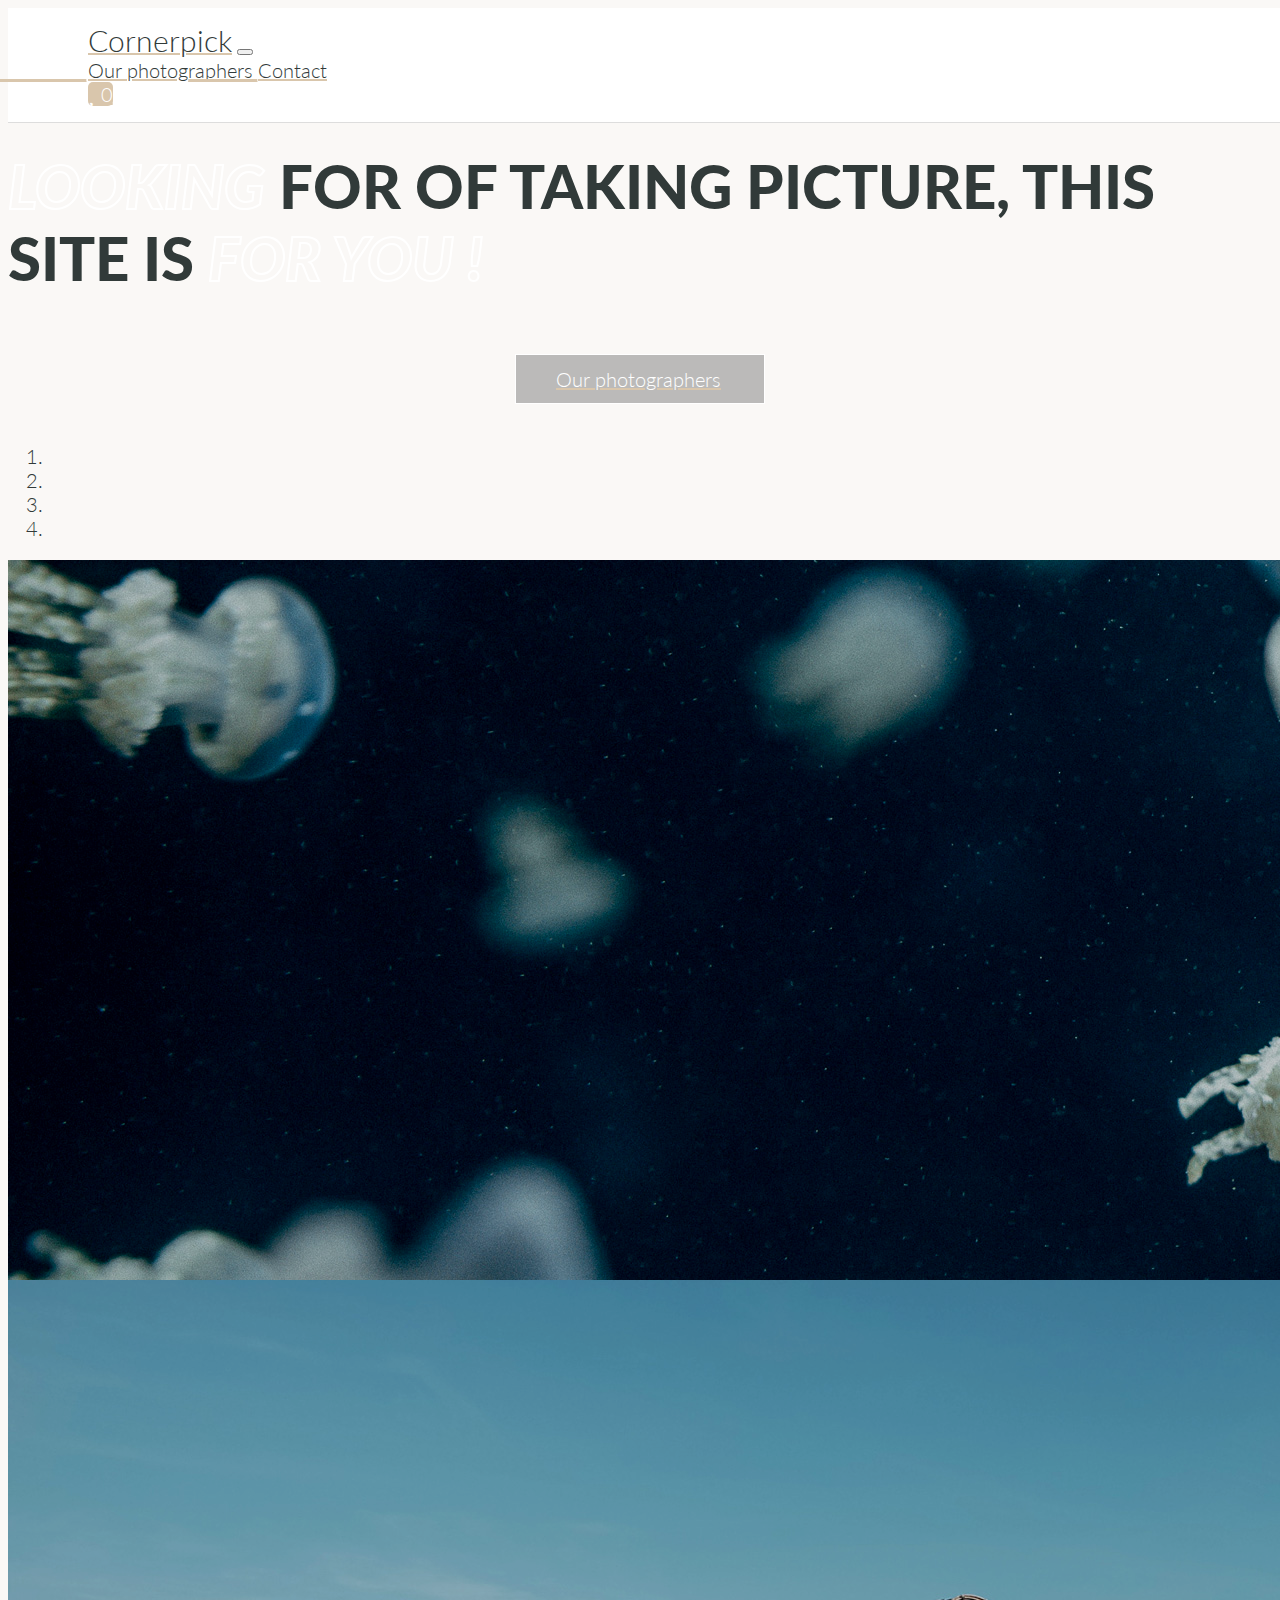
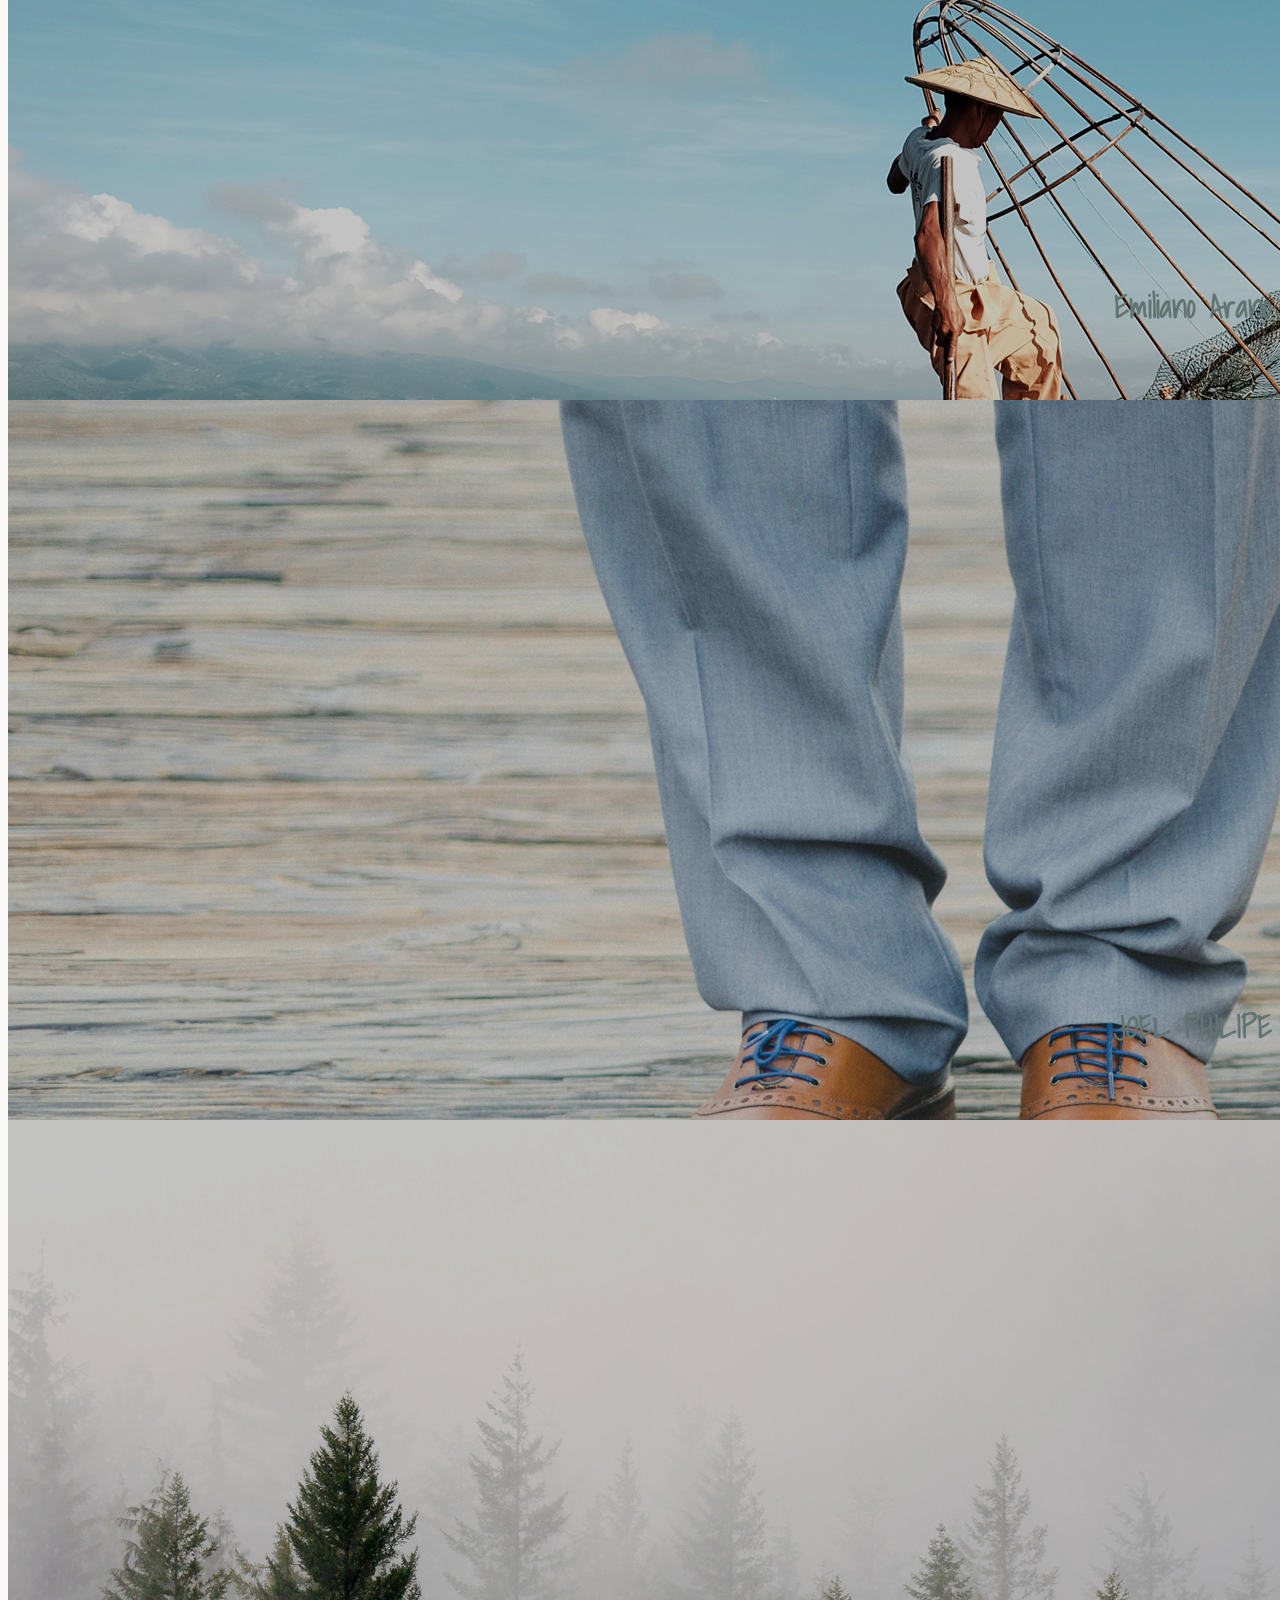
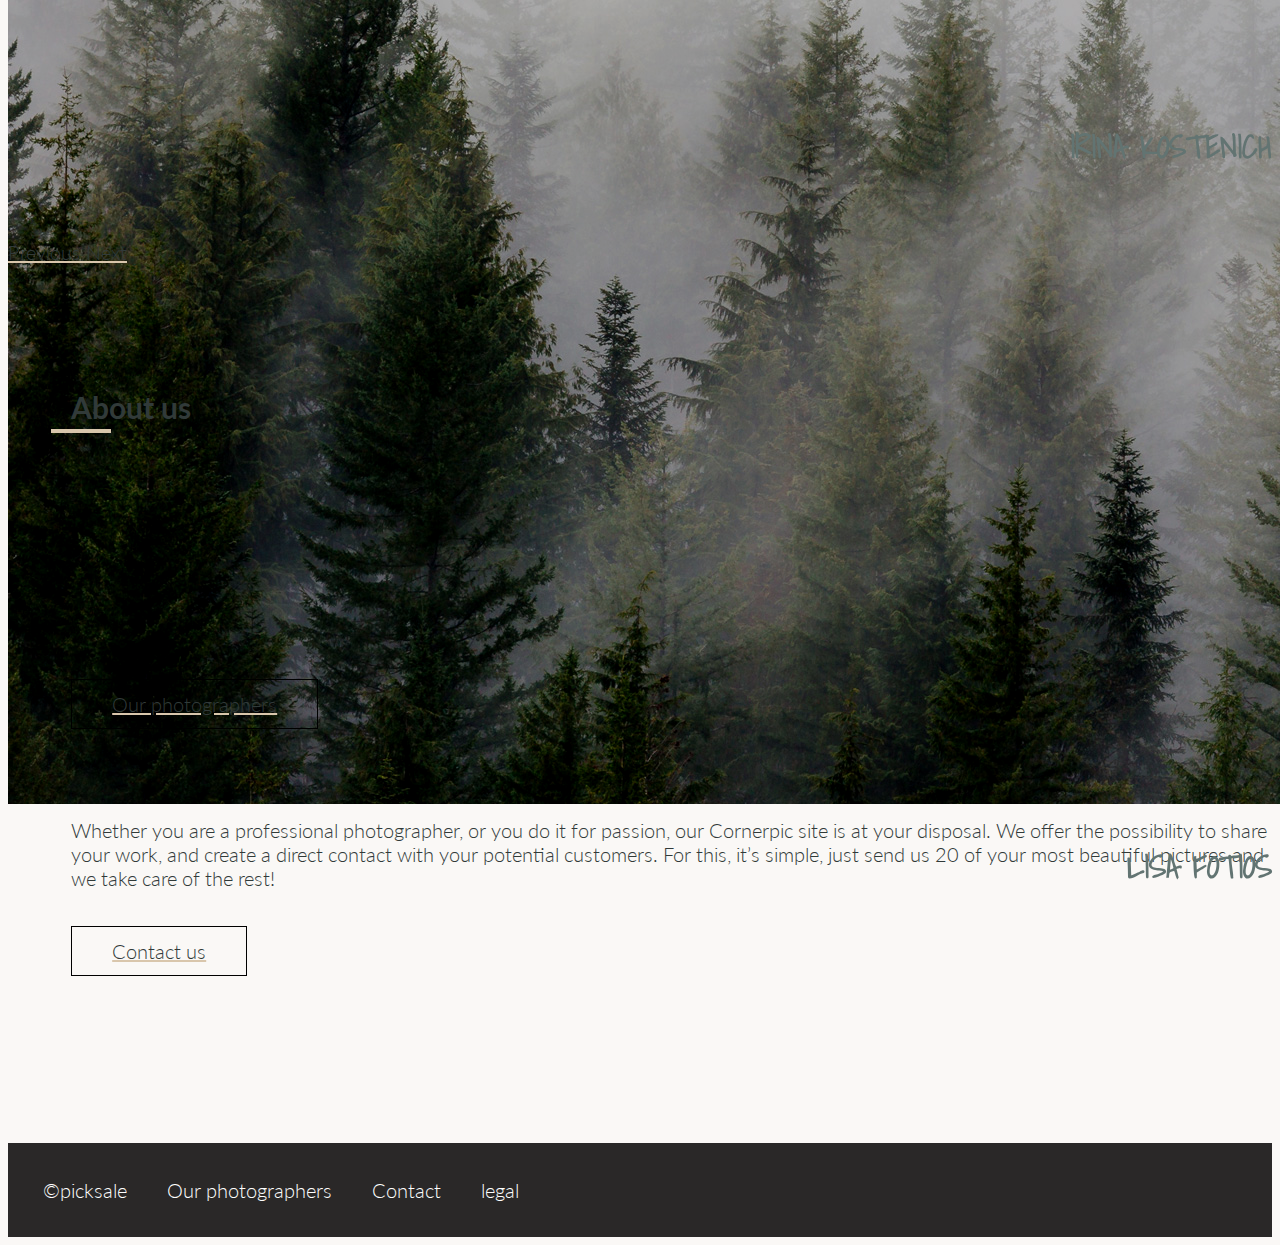
<file: index.html>
<!DOCTYPE html>
<html lang="en">

<head>
      <meta charset="UTF-8">
      <meta name="viewport" content="width=device-width, initial-scale=1.0">
      <link href="https://fonts.googleapis.com/css?family=Shadows+Into+Light" rel="stylesheet">
      <link href="https://fonts.googleapis.com/css?family=Lato:100,200,300,300i,400,400i,900" rel="stylesheet">
      <link rel="stylesheet" href="https://use.fontawesome.com/releases/v5.3.1/css/all.css" integrity="sha384-mzrmE5qonljUremFsqc01SB46JvROS7bZs3IO2EmfFsd15uHvIt+Y8vEf7N7fWAU"
            crossorigin="anonymous">
      <link rel="stylesheet" href="https://stackpath.bootstrapcdn.com/bootstrap/4.1.3/css/bootstrap.min.css" integrity="sha384-MCw98/SFnGE8fJT3GXwEOngsV7Zt27NXFoaoApmYm81iuXoPkFOJwJ8ERdknLPMO"
            crossorigin="anonymous">
      <link rel="stylesheet" type="text/css" href="stylecopy.css" />
      <title>Cornerpick</title>
</head>

<body>
      <header>
            <nav class="navbar navbar-padding navbar-expand-lg navbar-light bg-light">
                  <a class="navbar-brand" href="#"><span class="logo">Cornerpick</span></a>
                  <button class="navbar-toggler" type="button" data-toggle="collapse" data-target="#navbarNavAltMarkup"
                        aria-controls="navbarNavAltMarkup" aria-expanded="false" aria-label="Toggle navigation">
                        <span class="navbar-toggler-icon"></span>
                  </button>
                  <div class="collapse navbar-collapse" id="navbarNavAltMarkup">
                        <div class="navbar-nav">
                              <a class="nav-item nav-link hover-link" href="photographes.html">Our photographers</a>
                              <a class="nav-item nav-link hover-link disabled" href="contact.html">Contact</a>
                        </div>
                        <a class="nav-item nav-link btn-panier" href="#">0</a>
                  </div>
            </nav>
      </header>

      <section>
            <div class="carousel-caption intro">
                  <p class="cita"><span class="stroke">Looking</span> for of taking picture, this site is <span class="stroke">for
                              you !</span></p>
                  <a class="btn-s btn-call" href="photographes.html">Our photographers</a>
            </div>

            <div id="carouselExampleIndicators" class="carousel slide" data-ride="carousel">
                  <ol class="carousel-indicators">
                        <li data-target="#cadrouselExampleIndicators" data-slide-to="0" class="active"></li>
                        <li data-target="#cadrouselExampleIndicators" data-slide-to="1"></li>
                        <li data-target="#cadrouselExampleIndicators" data-slide-to="2"></li>
                        <li data-target="#cadrouselExampleIndicators" data-slide-to="3"></li>

                  </ol>
                  <div class="carousel-inner">
                        <div class="carousel-item active">
                              <div class="filter">
                                    <img class="d-block w-100" src="img/bg-1.jpg" alt="First slide">
                              </div>
                              <div class="carousel-caption names d-none d-md-block">
                                    <h3 class="name-h">Emiliano Arano</h3>
                              </div>
                        </div>
                        <div class="carousel-item">
                              <div class="filter">
                                    <img class="d-block w-100" src="img/bg-2.jpg" alt="Second slide">
                              </div>
                              <div class="carousel-caption names d-none d-md-block">
                                    <h3 class="name-h">JOEL PHILIPE</h3>
                              </div>
                        </div>
                        
                        <div class="carousel-item">
                              <div class="filter">
                                    <img class="d-block w-100" src="img/bg-4.jpg" alt="Third slide">
                              </div>
                              <div class="carousel-caption names d-none d-md-block">
                                    <h3 class="name-h">IRINA KOSTENICH</h3>
                              </div>
                        </div>

                        <div class="carousel-item">
                                    <div class="filter">
                                          <img class="d-block w-100" src="img/bg-3.jpg" alt="Third slide">
                                    </div>
                                    <div class="carousel-caption names d-none d-md-block">
                                          <h3 class="name-h">LISA FOTIOS</h3>
                                    </div>
                        </div>

                  </div>
            </div>
            <a class="carousel-control-prev" href="#carouselExampleIndicators" role="button" data-slide="prev">
                  <span class="carousel-control-prev-icon" aria-hidden="true"></span>
                  <span class="sr-only">Previous</span>
            </a>
            <a class="carousel-control-next" href="#carouselExampleIndicators" role="button" data-slide="next">
                  <span class="carousel-control-next-icon" aria-hidden="true"></span>
                  <span class="sr-only">Next</span>
            </a>
      </section>

      <section class="section-about">
            <div class="container">
                  <h2 class="titleh2">About us</h2>
                  <div class="row">
                        <div class="offset-lg-1 col-lg-5 col-md-12">
                              <h3 class="basket">Users</h3>
                              <p>ACornerpic is an innovative site. We collect all the needs that you may have. Weather you need us for an event, to pic a new print to furnish your house, or to discover new photographers; we are here for you. Cornerpic offers a large selection of Belgian photographers for you to choose from. Cornerpic is the site for you!</p>
                              <a class="btn-s btn-contact" href="photographes.html">Our photographers</a>
                        </div>

                        <div class="col-lg-5 col-md-12 padding-top">
                              <h3 class="photo">Photographers</h3>
                              <p>Whether you are a professional photographer, or you do it for passion, our Cornerpic site is at your disposal. We offer the possibility to share your work, and create a direct contact with your potential customers. For this, it’s simple, just send us 20 of your most beautiful pictures and we take care of the rest!</p>
                              <a class="btn-s btn-contact" href="contact.html">Contact us</a>
                        </div>
                  </div>
            </div>
      </section>

      <footer>
            <ul>
                  <li><a class="hover-link footer-link" href="#">©picksale</a></li>
                  <li><a class="hover-link footer-link" href="photographes.html">Our photographers</a></li>
                  <li><a class="hover-link footer-link" href="contact.html">Contact</a></li>
                  <li><a class="hover-link footer-link" href="">legal</a></li>
            </ul>
      </footer>
<script src="https://code.jquery.com/jquery-3.3.1.slim.min.js" integrity="sha384-q8i/X+965DzO0rT7abK41JStQIAqVgRVzpbzo5smXKp4YfRvH+8abtTE1Pi6jizo"
      crossorigin="anonymous"></script>
<script src="https://cdnjs.cloudflare.com/ajax/libs/popper.js/1.14.3/umd/popper.min.js" integrity="sha384-ZMP7rVo3mIykV+2+9J3UJ46jBk0WLaUAdn689aCwoqbBJiSnjAK/l8WvCWPIPm49"
      crossorigin="anonymous"></script>
<script src="https://stackpath.bootstrapcdn.com/bootstrap/4.1.3/js/bootstrap.min.js" integrity="sha384-ChfqqxuZUCnJSK3+MXmPNIyE6ZbWh2IMqE241rYiqJxyMiZ6OW/JmZQ5stwEULTy"
      crossorigin="anonymous"></script>
</body>

</html>
</file>
<file: stylecopy.css>
body{
	background-color: #FAF8F6!important;
	font-family: 'Lato', sans-serif !important;
	font-size: 1.25em!important;
	color: #313A39!important;
	font-weight: 300 !important;

}

h1{
	font-size: 1.5em!important;
	font-weight: 300 !important;
}
.logo{
	font-size: 1.5em;
}

a{
	color: #313A39!important;
	position: relative;
	overflow: hidden;
	text-decoration-color: #D9C6AC!important; 
}


.hover-link:after {
  position: absolute;
  bottom: 0;
  left: 0;
  display: block;
  width: 100%;
  height: 2px;
  background-color: #D9C6AC;
  content: "";
  border-bottom: 1px solid #D9C6AC;
  transform: translate3d(-101%,0,0);
  transition: transform .3s cubic-bezier(0.11, 0.7, 0, 1);
}

.hover-link:hover:after {
  transform: translate3d(0,0,0);
}

h3{
	font-size: 1.3em!important;
}


.name-h{
	position: relative;
	font-size: 1.6em!important;
	font-family:'Shadows Into Light', cursive !important;
	z-index: 999;
	filter: brightness(200%);
}

/* ------NAV------- */

header{
	height: 82px;
}

.navbar-padding{
	padding: .9rem 5rem!important;
}


 .navbar{
	position: fixed;
	width: 100vw;
	background-color: #fff;
	z-index: 99;
	border-bottom: 1px solid #ddd;}


.navbar-nav{
	margin-left: auto;
	padding-right: 2em;
}

.btn-panier{
	background-color: rgb(217, 198, 172);
	border-radius: 5px;
	color: #fff!important;
}

.btn-panier:before{
	font-family: "Font Awesome 5 Free";
  	font-weight: 900;
	content: "\f004";
	padding-right: .3em;
	color: #fff;
}

.carousel-item {
  max-height: 80vh;
}

.item img {

}


.names{
	text-align: right!important;
}


.section-photographe{
	margin-top: 2em;
}

.a-block{
	display: block
}


.title{
	font-weight: 800;
	text-align: center;
	font-size: 3em;
	position: absolute;
	margin-left: auto;
	margin-right: auto;
	left: -50%;
	right: 0;
	top: 50%;
	transform:translateY(-90%);
	color: rgba(256, 256, 256, .8);
}


.section-about{
	padding: 5em 0;
}
.titleh2{
	margin-bottom: .7em;
	position: relative;
}
.titleh2:before{
	content: '';
	background-color: #D9C6AC;
	position: absolute;
	line-height: 32px;
	width: 60px;
	height: 4px;
	top: 40px;
	left: -20px;
}

.btn-s{
	padding: .6em 2em;
	border:1px solid black;
	overflow: hidden;
	position: relative;
	transition: all .2s ease-out;
	display: inline-block;
}

.btn-s:hover{
	background-color: rgba(214,214,214,.5);
	text-decoration: none;
	background-color: 
	}

.btn-contact{
	margin-top: .8em;
}

.btn-call{
	color: #fff!important;
	border-color: #fff;
	display: block;
	width: 250px;
	margin: 2em auto;
	background-color: rgba(145, 145, 145,.6)
}


.basket:after{
	font-family: "Font Awesome 5 Free";
  	font-weight: 900;
	content: "\f290";
	color: #D9C6AC;
	padding-left: .3em;
}

.photo:after{
	font-family: "Font Awesome 5 Free";
  	font-weight: 900;
	content: "\F030";
	color: #D9C6AC;
	padding-left: .3em;
}

.row{
	margin-top: 2em;
}
/* -------pg photographes------ */

.container-item{
    padding-bottom: 50px;
    position: relative;
}
.container-img{
    height: 334px;
}
.container-img img{
    width:100%;
    height: 100%;
}

.description{
    text-align: center;
    font-size: 20px;
    font-family:'Lato', sans-serif;
    margin-bottom: 0;
}

.marge{
    margin-top: 15px;
}

.photos{
    position: absolute;
    top: 0;
    left: 0;
    width: 100%;
    height: 100%;
}

.container-items .opacite{
    background-color: rgba(0,0,0, 0.5);
    width: 100%;
    height: 100%;
    position: absolute;
    top:0;
    left: 0;
    z-index: 3;
    opacity: 0;
    transition: opacity 180ms ease-in-out;
    color: #fff;
}

.container-items:hover .opacite{
    opacity: 1;
}

.textHover{
    position: absolute;
    left:0;
    top: 50%;
    z-index: 25;
    color: white;
    font-size: 2vw;
    box-sizing:border-box;
    text-align: center;
    font-family: 'Lato', sans-serif;
    transform: translateY(-50%);
    width: 100%;
}

.text-hover-name{
    display: block;
}

.container-img{
    padding-bottom: 56.25%;
    overflow: hidden;
}

.container-img img{
    transform: scale(1);
    transition: transform 200ms ease-in-out;
}

.container-img:hover img{
    transform: scale(1.1);
}

.container-photographes{
	padding-left: 5%;
}

.container-fluid {
    width: 100%;
    padding-right: 15px;
    padding-left: 15px;
    margin-right: auto;
    margin-left: auto;
    padding-bottom: 5%;
}
/* -------pg gallerie------ */
h4{
	font-size: 1.1em!important;
}

.title-h1{
	font-size: 2em!important;
	margin-bottom: .7em;
	position: relative;
}

.title-h1--left{
	margin-left: 1.5em;
}

.title-h1:before{
	content: '';
	background-color: #D9C6AC;
	position: absolute;
	width: 60px;
	height: 4px;
	top: 50px;
	left: -20px;
}

.title-h4{
	margin-bottom: .7em;
	position: relative;
}
.title-h4:after{
	content: '';
	background-color: #D9C6AC;
	position: absolute;
	line-height: 32px;
	width: 60px;
	height: 2px;
	top: 29px;
	left: 105px;
}

/* BTN-LINK */
.btn-contact--detail{
	text-align: center;
}

.btn-open{
	position: fixed;
	right: 350px;
	top: 109px;
	z-index: 1;
}

.btn-open-close{
	right: 25px;
}

.btn-open i {
	color: #D9C6AC;
}

.cross-none{
	display: none;
}
.cross-visible{
	display: block;
}

/* Menu détails  */
.navbar-fixed-right{
	text-align: center;
	background-color: #FAF8F6;
	padding: 30px 25px;
	width: 400px;
	box-shadow: 0 16px 38px -12px rgba(0,0,0,.12),0 4px 25px 0 rgba(0,0,0,.05),0 8px 10px -5px rgba(0,0,0,.2);
	border-radius: 0;
	height: calc(100vh - 82px);
	position: fixed;
	top: 82px;
	left: auto;
	right: 0;
	overflow: auto;
	transition: all .4s cubic-bezier(.19,.58,.59,.9);
	transform:none;
	border-left: 1px solid #ddd;
}

.navbar-fixed-right-close{
	transform: translateX(400px)!important;
}

.perso-img{
	margin: 0 auto;
	display: block;
 	width: 40%;
}

.name{
	font-size: 1.7em!important;
	font-family:'Shadows Into Light', cursive !important;
	text-align: center;
	padding-top: .4em;
}

.container-description{
	text-align: left;
	border: solid 1px #ddd;
	padding: 10px;
	margin-top: 1em;
}

.social-list{
	display: flex;
	padding: 0!important;
	margin: 0px;
}
.social-list li{
	list-style: none;
	padding: 10px;
	font-size: 1.2em;
}
.social-item{
	transition: all .15s ease;
}
.social-item:hover{
	opacity: .4;
	transform: translateY(-3px);
}

/*Picture-Section*/
.pictures-section{
	margin-right: 400px;
	padding: 0 2em;
	padding-top: 40px;
	position: relative;
	transition: margin .4s cubic-bezier(.19,.58,.59,.9);
}

.picture-section-full{
	margin-right:0;
}

* { box-sizing: border-box; }


.grid {

}
.grid:after {
	content: '';
	display: block;
	clear: both;
}

.grid-sizer,
.grid-item {
	width: 33.333%;
}

.grid-item {
	float: left;
	padding: 5px;
}

.grid-item img {
	display: block;
	width: 100%;
}

/* -------pg contact------ */
.container{
	display: flex;
	flex-flow: column wrap;
	padding-left: 5%;
	padding-bottom: 5%;

}

.title-contact{
	margin-bottom: .7em;
	position: relative;
	padding-left: 10%;
	padding-top: 3%;
}

.title-contact:before{
	content: '';
	background-color: #D9C6AC;
	position: absolute;
	line-height: 32px;
	width: 60px;
	height: 4px;
	top: 101%;
	left: 8%;
}

label{
	padding: .6em 2em;
	border:1px solid black;
	margin: 10px;
	width: 170px;
	text-align: center;
}

.label-formcom{
	top:30px;
	height: 56px;
}

.form-input{
	padding: .6em .6em;
	margin: 10px;
	width: 50%;
	font-size: 20px;
	font-weight: 300;
}

.form-inputcom{
	top: 30px;
}

.btn-send{
	padding: .6em 2em;
	border: 1px solid black;
	font-size: inherit;
	line-height: inherit;
	position: relative;
	transition: all .2s ease-out;
	bottom: -17px;
	right: -205px;
}

.btn-send:hover{
	background-color: rgba(214,214,214,.5);
	text-decoration: none;
	background-color:;
}

.comment{
	display: flex;
}

/* -------Footer------ */

footer{
	background-color: #2A2828;
	padding: 15px;
	color: #fff;
	position: relative;
	z-index: 99;
}

footer ul{
	display: flex;
	margin: 0;
	padding: 0;
	flex-wrap: wrap;
}

footer ul li {
	list-style: none;
	overflow: hidden!important;
	margin: 1em;
	display: block;
}

.footer-link{
	overflow: hidden!important;
	color: #fff!important;
	text-decoration: none!important;
}

/* --------media------- */
@media screen and (max-width:500px){
	footer ul{
		flex-direction: column;
	}

	label{
		padding: .6em 2em;
		width: 90%;
	}
	.btn-send{
	left: 11px;
	}

	.form-input{
  		bottom: .6em;
  		left: 0px;
  		width: 90%;
  	}

  	.label-formcom{
  		width: 90%;
  	}

  	.comment{
		display: block;
	}

	.button{
		padding-bottom: 5%;
	}

	.navbar-fixed-right{
		width: 320px;
	}

	.pictures-section{
		padding: 0;
	}

	.navbar-padding{
		padding: 0 1em !important;
	}

	.title-h1{
		font-size: 1.5em!important;
	}

	.title-h1:before{
		height: 2px;
		top: 35px;
	}

	.container-img{
        height: 334px;
    }
    .container-item{
        padding-bottom: 50px;
        position: relative;
    }

    .textHover{
    	font-size: 6vw;
    }
}

@media screen and (max-width:1000px){
	.grid-sizer,
	.grid-item {
	  width: 100%;
	}

	.pictures-section{
		margin-right: 0;
		width: 100%;
	}

	.btn-open {
		position: fixed;
		right: 50px;
		z-index: 100;
	}

	.navbar-fixed-right{
		z-index: 20;
	}

	.intro{
		font-size: .7em;
	}

	.btn-call{
		font-size: 1.2em;
	}
}

@media screen and (max-width:1200px){
	.grid-sizer,
	.grid-item {
	  width: 50%;
	}
}

/* acceuil */

.intro{
	bottom:0;
	top: 30%;
	padding: 0;
}

.cita{
	font-size: 3em;
	font-weight: 900;
	text-transform: uppercase;
}


.stroke{
	font-style: italic;
    color: white;
    text-shadow:
	   -1px -1px 0 rgb(255, 255, 255),  
		1px -1px 0 rgb(255, 255, 255),
		-1px 1px 0 rgb(255, 255, 255),
		 1px 1px 0 rgb(255, 255, 255)
}

@supports((text-stroke: 2px black) or (-webkit-text-stroke: 2px black)) {
    .stroke {
        color: transparent;
        -webkit-text-stroke: 2px rgb(255, 255, 255);
		text-stroke: 2px rgb(255, 255, 255);
        text-shadow: none;
	}
}

@media screen and (max-width:991px){
	.padding-top{
		margin-top: 2em;
	}
	.intro{
		top: 15%;
	}
}

.filter{
	-webkit-filter: blur(5px);

-moz-filter: blur(5px);

-o-filter: blur(5px);

-ms-filter: blur(5px);

filter: contrast(114%) brightness(76%);
}


@media screen and (max-width:700px){
.intro{
	font-size: .5em;
}

.btn-call{
	font-size: 1.7em;
}

}

@media screen and (max-width:600px){
	.intro{
		font-size: .5em;
	}
	
	.btn-call{
		font-size: 1.7em;
	}

	.carousel-caption{
		height: 100vh;
	}
	
	}


	.link-background{
		position: relative;
		z-index: 999;
	}
</file>
